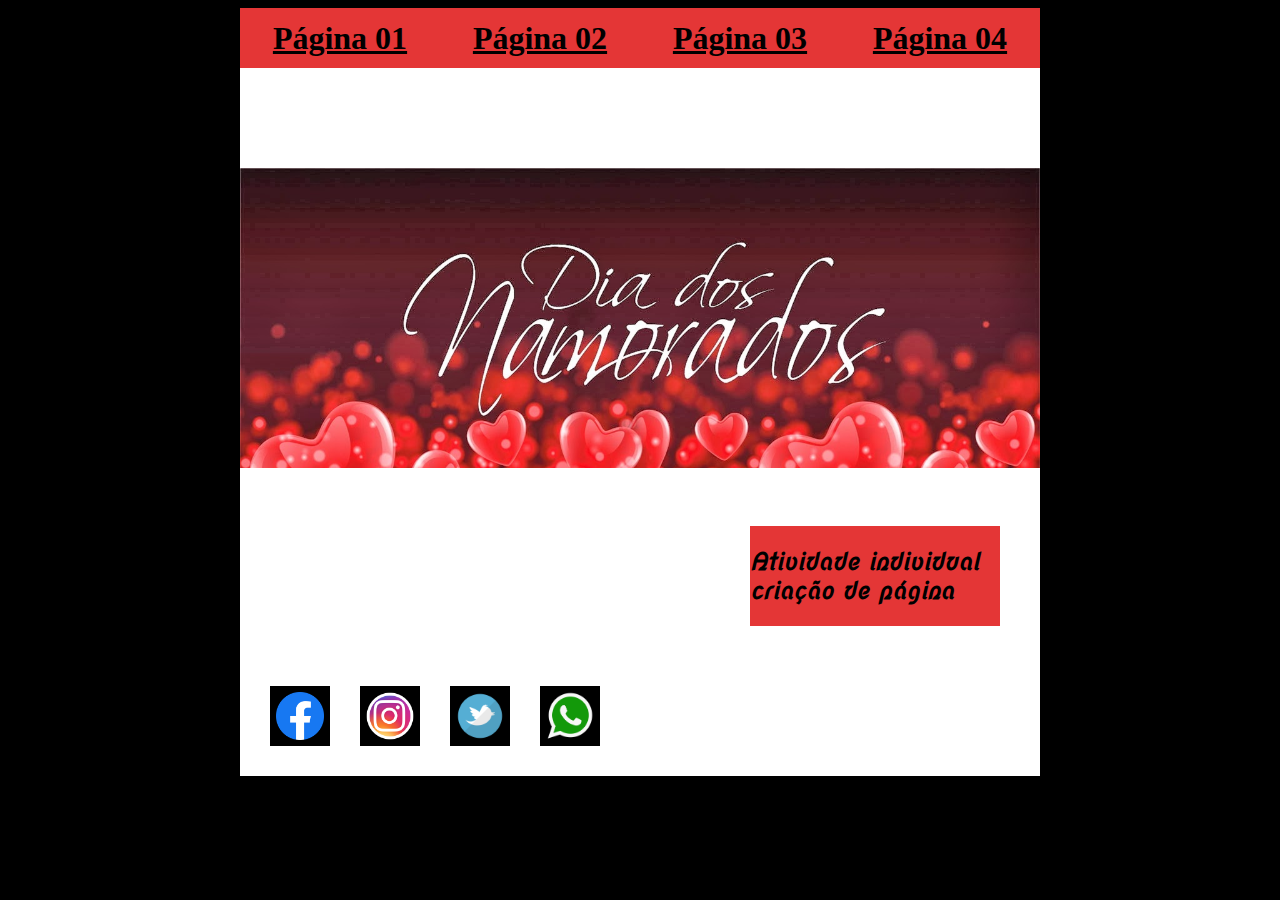
<file: index.html>
<!DOCTYPE html>
<html lang="pt-br">
<head>
    <meta charset="UTF-8">
    <meta http-equiv="X-UA-Compatible" content="IE=edge">
    <meta name="viewport" content="width=device-width, initial-scale=1.0">
    <link rel="stylesheet" href="CSS/estilo07.css">
    <link rel="preconnect" href="https://fonts.googleapis.com">
    <link rel="preconnect" href="https://fonts.gstatic.com" crossorigin>
    <link href="https://fonts.googleapis.com/css2?family=Ewert&family=Nova+Script&display=swap" rel="stylesheet">
    

    <title>Página 01</title>
</head>
<body>
<div class="container">
<div class="home"><h1><a href="projeto007.html"> Página 01</a></h1></div>
<div class="imagens"><H1><a href="projeto008.html"> Página 02</a></H1></div>
<div class="criar"> <H1> <a href="projeto09.html"> Página 03</a></H1></div>
<div class="criar2"> <H1> <a href="projeto10.html"> Página 04</a></H1></div>
<div class="retangulo1"></div>
<div class="retangulo2"> <img src="Imagens/dia dos namorados.jfif" class="img2" alt=""></div>
<div class="retangulo3"></div>
<div class="redesocial1"> <img src="Imagens/facebook-logo-3-1.png" class="img1" alt=""></div>
<div class="redesocial1"> <img src="Imagens/instagrammmmm.png" class="img1" alt=""></div>
<div class="redesocial1"> <img src="Imagens/twitter_101809.png" class="img1" alt=""></div>
<div class="redesocial1"> <img src="Imagens/whatrsapp png.png" class="img1" alt=""></div>
<div class="texto"> <h2>Atividade individual criação de página</h2>
<div class="diadosnamorados"></a></h1></div>


</div>




</body>
</html>
</file>
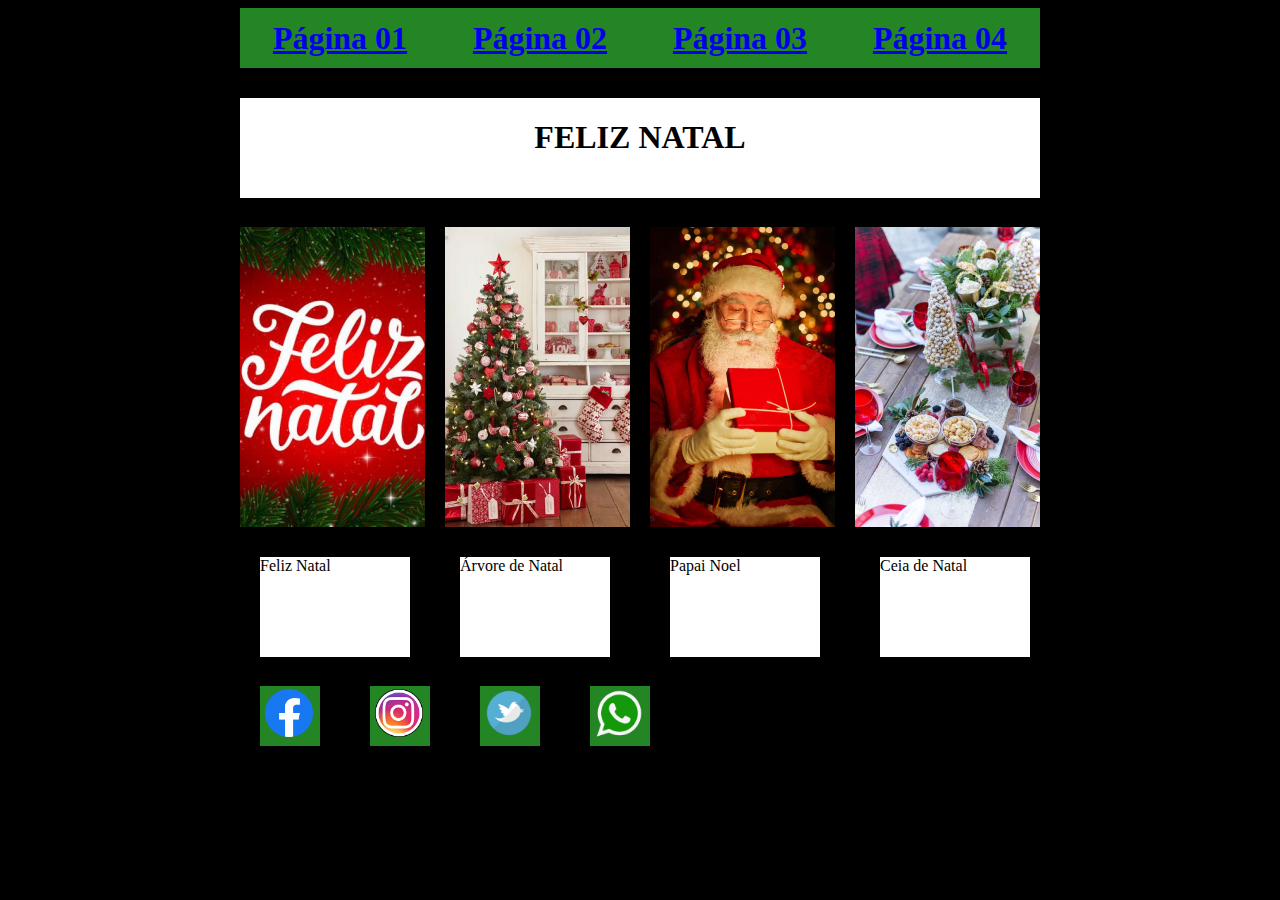
<file: projeto008.html>
<!DOCTYPE html>
<html lang="pt-br">
<head>
    <meta charset="UTF-8">
    <meta http-equiv="X-UA-Compatible" content="IE=edge">
    <meta name="viewport" content="width=device-width, initial-scale=1.0">
    <link rel="stylesheet" href="CSS/estilo08.css">
    <title>Página 02</title>
</head>
<body>
<div class="container">
    <div class="controle1"> <h1><a href="index.html"> Página 01</a></h1></div>
    <div class="controle2"> <h1><a href="projeto008.html"> Página 02</a></h1></div>
    <div class="controle3"> <a href="projeto09.html">  <h1>Página 03</h1></a><H1></H1></div>
    <div class="controle4"> <a href="projeto10.html"><h1>Página 04</h1></a> <H1></H1></div>
    <div class="controle5"> <h1 class="texto01">FELIZ NATAL</h1></div>
    <div class="controle6"> <img src="Imagens/natal 1.png" alt=""></div>
    <div class="controle7"> <img src="Imagens/natal 2.png" alt=""></div>
    <div class="controle8"> <img src="Imagens/natal 3.png" alt=""></div>
    <div class="controle9"> <img src="Imagens/Natal 4.png" alt=""></div>
    <div class="texto1" class="texto01"> Feliz Natal</div>
    <div class="texto2"> Árvore de Natal</div>
    <div class="texto3">Papai Noel</div>
    <div class="texto4"> Ceia de Natal</div>
    <div class="controle10"> <img src="Imagens/facebook-logo-3-1.png" class="img" alt=""></div> 
    <div class="controle11"> <img src="Imagens/instagrammmmm.png" class="img" alt=""></div> 
    <div class="controle12"> <img src="Imagens/twitter_101809.png" class="img" alt=""></div> 
    <div class="controle13"> <img src="Imagens/whatrsapp png.png" class="img" alt=""></div> 
 



</div>

</body>
</html>
</file>
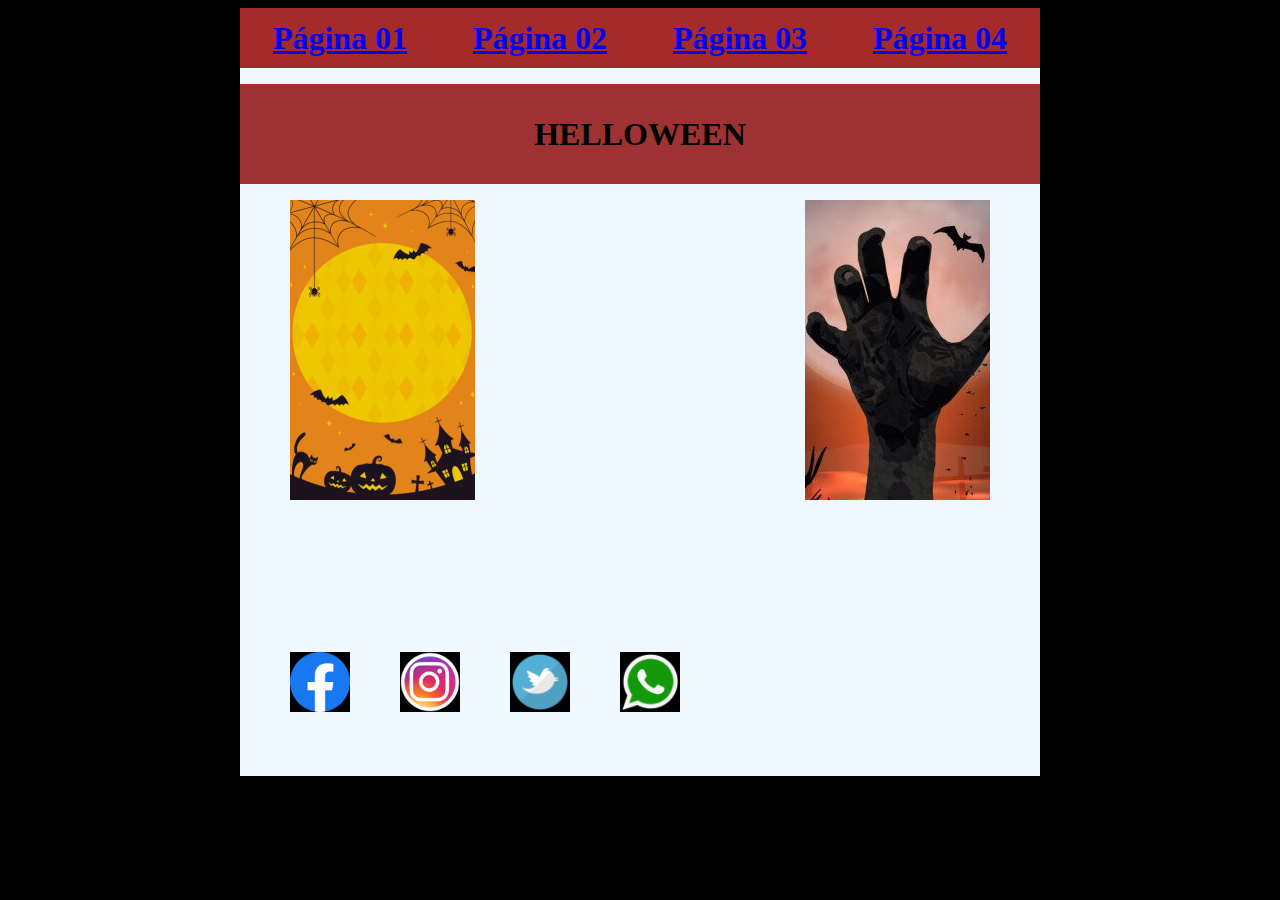
<file: projeto09.html>
<!DOCTYPE html>
<html lang="pt-br">
<head>
    <meta charset="UTF-8">
    <meta http-equiv="X-UA-Compatible" content="IE=edge">
    <meta name="viewport" content="width=device-width, initial-scale=1.0">
    <link rel="stylesheet" href="CSS/estilo9.css">
    <title>Página 03</title>
</head>
<body>
    <div class="container">
    <div class="controle01"><a href="index.html"> <h1>Página 01</h1></a></div>
    <div class="controle02"><a href="projeto008.html"> <h1>Página 02</h1></a></div>
    <div class="controle03"><a href="projeto09.html"><h1>Página 03</h1></a></div>
    <div class="controle04"><a href="projeto10.html"> <h1>Página 04</h1></a></div>
    <div class="controle05"><img src="Imagens/helloween 1.png" class="img1" alt=""></div>
    <div class="controle06"> <img src="Imagens/helloween 2.png" class="img1" alt=""></div>
    <div class="controle07"> <img src="Imagens/facebook-logo-3-1.png" class="img1" alt=""></div>
    <div class="controle08"> <img src="Imagens/instagrammmmm.png" class="img1" alt=""></div>
    <div class="controle09"> <img src="Imagens/twitter_101809.png" class="img1" alt=""></div>
    <div class="controle10"> <img src="Imagens/whatrsapp png.png" class="img1" alt=""></div>
    <div class="helloween"> <H1>HELLOWEEN</H1></div>







</div>





</body>
</html>
</file>
<file: CSS/estilo07.css>
body{background-color: black;}
.container{width: 800px; height: 768px; background-color: black;margin: auto; flex-wrap: wrap; display: flex;}  
.home{ width: 200px; height: 60px; background-color: rgb(228, 54, 54); display: flex; justify-content: center; align-items: center;} 
.imagens{width: 200px; height: 60px; background-color: rgb(228, 54, 54);display: flex; justify-content: center; align-items: center;}
.criar{ width: 200px; height: 60px; background-color: rgb(228, 54, 54); justify-content: center; align-items: center; display: flex;} 
.criar2{width: 200px; height: 60px; background-color: rgb(228, 54, 54); justify-content: center; align-items: center; display: flex;} 
.retangulo1{ width: 800px; height: 100px; background-color: rgb(255, 255, 255);}
.retangulo2{width: 800px; height: 300px; background-color: rgb(255, 255, 255);}
.retangulo3{width: 800px; height: 308px; background-color: rgb(255, 255, 255);}
.redesocial1{width: 60px; height: 60px; background-color: rgb(0, 0, 0);margin-left: 30px; margin-top: -90px; display: flex; justify-content: center; align-items: center;}
.redesocial2{width: 60px; height: 60px; background-color: rgb(0, 0, 0);}
.redesocial3{width: 60px; height: 60px; background-color: rgb(0, 0, 0);}
.redesocial4{width: 60px; height: 60px; background-color: rgb(228, 54, 54);}
.img1{width: 80%;}
.img2{width: 100%;}
.texto{width: 250px; height: 100px; background-color: rgb(228, 54, 54);margin-top: -250px; margin-left: 150px; justify-content: center; display: flex; align-items: center;font-family: 'Ewert', cursive;
    font-family: 'Nova Script', cursive;}
a{color: rgb(0, 0, 0);}
a:hover{color: aliceblue;}
</file>
<file: CSS/estilo08.css>
body{background-color: black;}
.container{width: 800px; height: 768px; background-color: rgb(0, 0, 0); margin: auto; flex-wrap: wrap; display: flex;}
.controle1{width: 200px; height: 60px; background-color: rgb(36, 133, 36); align-items: center; display: flex; justify-content: center;}
.controle2{width: 200px; height: 60px; background-color: rgb(36, 133, 36);align-items: center; justify-content: center; display: flex;}
.controle3{width: 200px; height: 60px; background-color: rgb(36, 133, 36); align-items: center; display: flex; justify-content: center;}
.controle4{width: 200px; height: 60px; background-color: rgb(36, 133, 36); align-items: center; display: flex; justify-content: center;}
.controle5{width: 800px; height: 100px; background-color: rgb(255, 255, 255);}
.controle6{width: 185px; height: 300px; background-color: rgb(36, 133, 36);}
.controle7{width: 185px; height: 300px; background-color: rgb(36, 133, 36); margin-left: 20px;}
.controle8{width: 185px; height: 300px; background-color: rgb(36, 133, 36); margin-left: 20px;} 
.controle9{width: 185px; height: 300px; background-color: rgb(36, 133, 36); margin-left: 20px;}
.texto1{width: 150px; height: 100px; background-color: rgb(255, 255, 255);margin-left: 20px;}
.texto2{width: 150px; height: 100px; background-color: rgb(255, 255, 255);margin-left: 50px;}
.texto3{width: 150px; height: 100px; margin-left: 60px; background-color: rgb(255, 255, 255);}
.texto4{width: 150px; height: 100px; background-color: rgb(255, 255, 255);margin-left: 60px;}
.controle10{width: 60px; height: 60px; background-color: rgb(36, 133, 36); margin-left: 20px;}
.controle11{width: 60px; height: 60px; background-color: rgb(36, 133, 36); margin-left: 50px;}
.controle12{width: 60px; height: 60px; background-color: rgb(36, 133, 36); margin-left: 50px;}
.controle13{width: 60px; height: 60px; margin-left: 50px; background-color: rgb(36,133 , 36);}
.img{width: 80%; justify-content: center; align-items: center; display: flex; margin-left: 5px;
margin-top: 3px;}
.texto01{ justify-content: center; display: flex; align-items: center;}
</file>
<file: CSS/estilo9.css>
body{background-color: black;}
.container{width: 800px; height: 768px; background-color: aliceblue; display: flex; flex-wrap: wrap; margin: auto;}
.controle01{ width: 200px; height: 60px; background-color: brown; align-items: center; justify-content: center; display: flex;}
.controle02{width: 200px; height: 60px; background-color: brown;align-items: center; display: flex; justify-content: center;}
.controle03{width: 200px; height: 60px; background-color: brown; align-items: center; justify-content: center; display: flex;}
.controle04{width: 200px; height: 60px; background-color: brown; display: flex; align-items: center; justify-content: center;}
.controle05{width: 185px; height: 300px; background-color: chocolate; margin-left: 50px; margin-top: 100px;}
.controle06{width: 185px; height: 300px; background-color: chocolate; margin-left: 330px; margin-top: 100px;}
.controle07{width: 60px; height: 60px; background-color: black; margin-left: 50px; margin-top: 120px;}
.controle08{width: 60px; height: 60px; background-color: black; margin-top: 120px; margin-left: 50px;}
.controle09{width: 60px; height: 60px; background-color: black; margin-top: 120px; margin-left: 50px;}
.controle10{width: 60px; height: 60px; margin-top: 120px; margin-left: 50px; background-color: black;}
.img1{width: 100%;}
.helloween{width: 800px; height: 100px; background-color: rgb(158, 50, 50); margin-top: -660px; align-items: center; justify-content: center; display: flex;}
</file>
